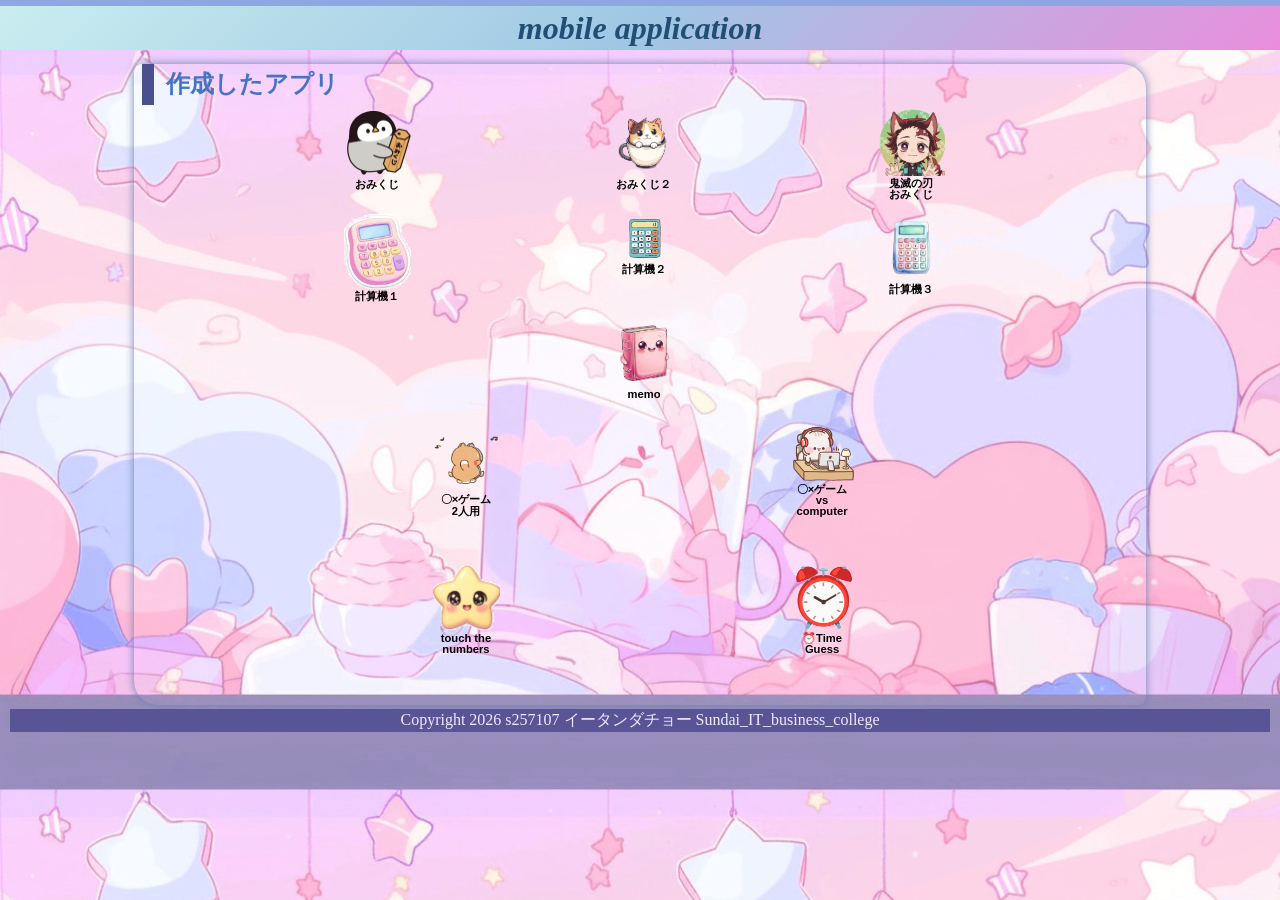
<file: index.html>
<!DOCTYPE html>
<html lang="ja">
  <head>
    <meta charset="UTF-8" />
    <meta name="viewport" content="width=device-width, initial-scale=1.0" />
    <title>mobile application</title>
    <meta name="description" content="mobile application" />

    <link rel="icon" href="img/t.png" />
    <link rel="stylesheet" href="css/index.css" />
  </head>

  <body>
    <!-- 見出し（みだし） -->
    <header class="header">
      <h1>mobile application</h1>
    </header>

    <!-- 作成したアプリ -->
    <main>
      <section class="container">
        <h2>作成したアプリ</h2>
        <div class="sub_container">
          <div class="item01">
            <a
              href="./01_omikuji01-10/01_omikuji01/omikuji.html"
              title="01-10.sound"
              ><img
                src="img/Load.gif"
                alt="01-10.omikuji"
                class="img_fit"
              /><br />おみくじ</a
            >
          </div>
          <div class="item01">
            <a
              href="./01_omikuji01-12/01_omikuji01/omikuji.html"
              title="01-12.同じ内容が続けて出ないようにする。 "
              ><img src="img/cat.png" alt="01-12.omikuji" /><br />おみくじ２</a
            >
          </div>
          <div class="item01">
            <a href="./01_omikuji_kimetsu/omikuji_kimetsu.html" title="鬼滅の刃"
              ><img
                src="img/D1.png"
                alt="鬼滅の刃おみくじ"
              /><br />鬼滅の刃<br />おみくじ</a
            >
          </div>
        </div>
        <div class="sub_container">
          <div class="item01">
            <a
              href="./03_calculator-02/03_calculator/calculator.html"
              title="03-02. Calculator（関数）"
              ><img src="img/calcu1.png" alt="簡単な計算機" /><br />計算機１</a
            >
          </div>
          <div class="item01">
            <a
              href="./03_calculator-03/03_calculator/calculator.html"
              title="03-03. Calculator　イコールをボタンにする"
              ><img src="img/c2.gif" alt="簡単な計算機" /><br />計算機２</a
            >
          </div>
          <div class="item01">
            <a
              href="./03_calculator_(button)_02/calculator_button.html"
              title="03-05. Calculator（キーボードイベント）"
              ><img
                src="img/calcu3.png"
                alt="全部ボタンの計算機"
              /><br />計算機３</a
            >
          </div>
        </div>
        <div class="sub_container">
          <div class="item01">
            <a href="./04-10_memo/memo.html" title="04-10.EventDelefation"
              ><img src="img/note.png" alt="memo v5" /><br />memo</a
            >
          </div>
        </div>
        <div class="sub_container">
          <div class="item02">
            <a href="./05-06_tic_tac_toe/tic_tac_toe.html" title="05-06. sound"
              ><img
                src="./img/game.gif"
                alt="〇✖ゲーム（二人用）"
              />〇×ゲーム<br />2人用</a
            >
          </div>
          <div class="item02">
            <a
              href="./05-09_tic_tac_toe/tic_tac_toe.html"
              title="05-09. vs computer level付き"
              ><img
                src="img/com.gif"
                alt="〇✖ゲームvs compute"
              /><br />〇×ゲーム<br />vs computer</a
            >
          </div>
        </div>
        <div class="sub_container">
          <div class="item02">
            <a href="./08_touch_the_numbers/touch_the_numbers.html" title=""
              ><img
                src="img/images.png"
                alt="数字を順番に押すゲーム"
              /><br />touch the numbers</a
            >
          </div>
          <div class="item02">
            <a href="./98_Time_guessing_quiz-03/timeguess.html" title=""
              ><img src="img/gt.gif" alt="TimeGuess" /><br />⏰Time Guess</a
            >
          </div>
        </div>

        <div class="filler01"></div>
      </section>

      <!-- フッター -->
      <footer>
        <p>
          Copyright 2026 s257107 イータンダチョー Sundai_IT_business_college
        </p>
      </footer>
    </main>
    <script src="js/index.js"></script>
  </body>
</html>
</file>
<file: css/index.css>
@charset "utf-8";

html {
  /* ブラウザのデフォルトが16px                        */
  /* デフォルトの16pxの代わりに1emが10pxになるように調整 */
  font-size: 62.5%;
}

*,
*::before,
*::after {
  box-sizing: border-box;
}
.back {
  text-align: left;
}
#btn99 {
  padding: 0.5em;
  border-radius: 0.3em;
  color: whitesmoke;
  font-size: 1.5em;
  background: rgb(253, 4, 79);
  cursor: pointer; /*カーソルをポインターの形（かたち）にする*/
}

body {
  line-height: 1.5;
  color: rgb(73, 72, 72);
  font-size: 1.6rem; /* 16px */
  font-family: "Helvetica Neue", Arial, "Hiragino Kaku Gothic ProN",
    "Hiragino Sans", Meiryo, sans-serif;
  text-align: center;
  background-image: url(../img/bg.jpeg); /*★自分で画像を設定すること。*/
  background-size: cover;
}

header,
footer,
h1,
h2,
h3,
p,
div,
.container01,
.filler01 {
  margin: 0.2em 0em 0em 0em;
  padding: 0.1em;
}

/*****************************/
/* 見出し（みだし）           */
/*****************************/
header {
  position: fixed; /*ヘッダーを固定（こてい）する*/
  /* 基準（きじゅん）を画面（がめん）の左上（ひだりうえ）に */
  top: 0em;
  left: 0em;
  width: 100%;
  margin: 0;
  padding: 0;
  background-color: rgb(142, 166, 226);
  z-index: 10;
}
h1 {
  font: 2em Rajdhani, "Noto Sans JP";
  font-family: Georgia, "Times New Roman", Times, serif;
  font-style: italic;
  font-weight: bold;
  color: rgb(33, 78, 117);
  /* background-image: radial-gradient(
    circle 248px at center,
    #16d9e3 0%,
    #30c7ec 47%,
    #46aef7 100%
  ); */
  background: linear-gradient(135deg, #c9edef, #9fc7e4, #e98edc);
}

h2 {
  color: rgb(71, 115, 198);
  padding-left: 0.5em;
  border-left: solid 0.5em rgb(74, 80, 142);
  text-align: left;
}

/*****************************/
/* ページ                    */
/*****************************/
main {
  z-index: 20;
  margin-top: 3em;
  overflow: auto; /* コンテンツの表示を自動に設定（スクロール） */
}
/*****************************/
/* セクション(section)        */
/*****************************/
.container {
  margin-top: 1em;
  margin-right: auto;
  margin-left: auto;
  padding-left: 0.5em;
  width: 80%;
  border-radius: 0.5em 1.5em;
  background-color: rgba(245, 245, 245, 0.036);
  box-shadow: 0 0 0.5em rgb(109, 129, 180);
}
main > p {
  font: 1.2em bold;
}

/*****************************/
/* アンカー(anchor)           */
/*****************************/
a {
  color: black;
  font-weight: 900;
  text-decoration: none;
  /* https://developer.mozilla.org/ja/docs/Web/CSS/text-decoration */
}

/* mouseoverでグレースケール */
a:hover {
  opacity: 0.5;
  filter: grayscale(100%);
}

/*****************************/
/* container  item           */
/*****************************/
.sub_container {
  display: flex;
  flex-wrap: wrap;
  justify-content: space-evenly;
  font-size: 0.7em;
}

.item01 {
  position: relative;
  width: 6em;
  height: 9em;
  margin: 0;
  line-height: 1em;
  overflow: hidden;
  opacity: 0;
}

.item02 {
  position: relative;
  width: 6em;
  height: 12em;
  margin: 0;
  line-height: 1em;
  overflow: hidden;
  opacity: 0;
}

.fade-in {
  animation: swing 1.5s forwards;
  transform-origin: top center;
}
@keyframes swing {
  0% {
    opacity: 0;
    transform: rotate(0deg);
  }
  20% {
    opacity: 1;
    transform: rotate(15deg);
  }
  40% {
    transform: rotate(-10deg);
  }
  60% {
    transform: rotate(5deg);
  }
  80% {
    transform: rotate(-5deg);
  }
  100% {
    opacity: 1;
    transform: rotate(0deg);
  }
}

.item01 img,
.item02 img {
  width: 6em;
  height: auto;
}

.item01 .img_fit {
  width: auto;
  height: 6em;
  overflow: hidden;
}

/*****************************/
/* フッター                   */
/*****************************/
footer > p {
  /*position: absolute;/*←絶対位置*/
  /*bottom: 5px; /*下に固定*/
  position: relative;
  width: 100%;
  margin: 0px;
  padding: 1px;
  color: rgb(236, 236, 254);
  font: 1em Rajdhani;
  text-align: center;
  background: rgba(63, 61, 135, 0.7);
}
/*******************************************************/
/* レスポンシブ対応　メディアクエリを使ってCSSを切り替える */
/* https://www.design-memo.com/coding/css-media-queries */
/* mobileのときのスタイル */
/*******************************************************/
@media screen and (max-width: 480px) {
  /* body{
        background-size: auto 900px;
    } */
  h1 {
    font-size: 1.5em;
  }
}
</file>
